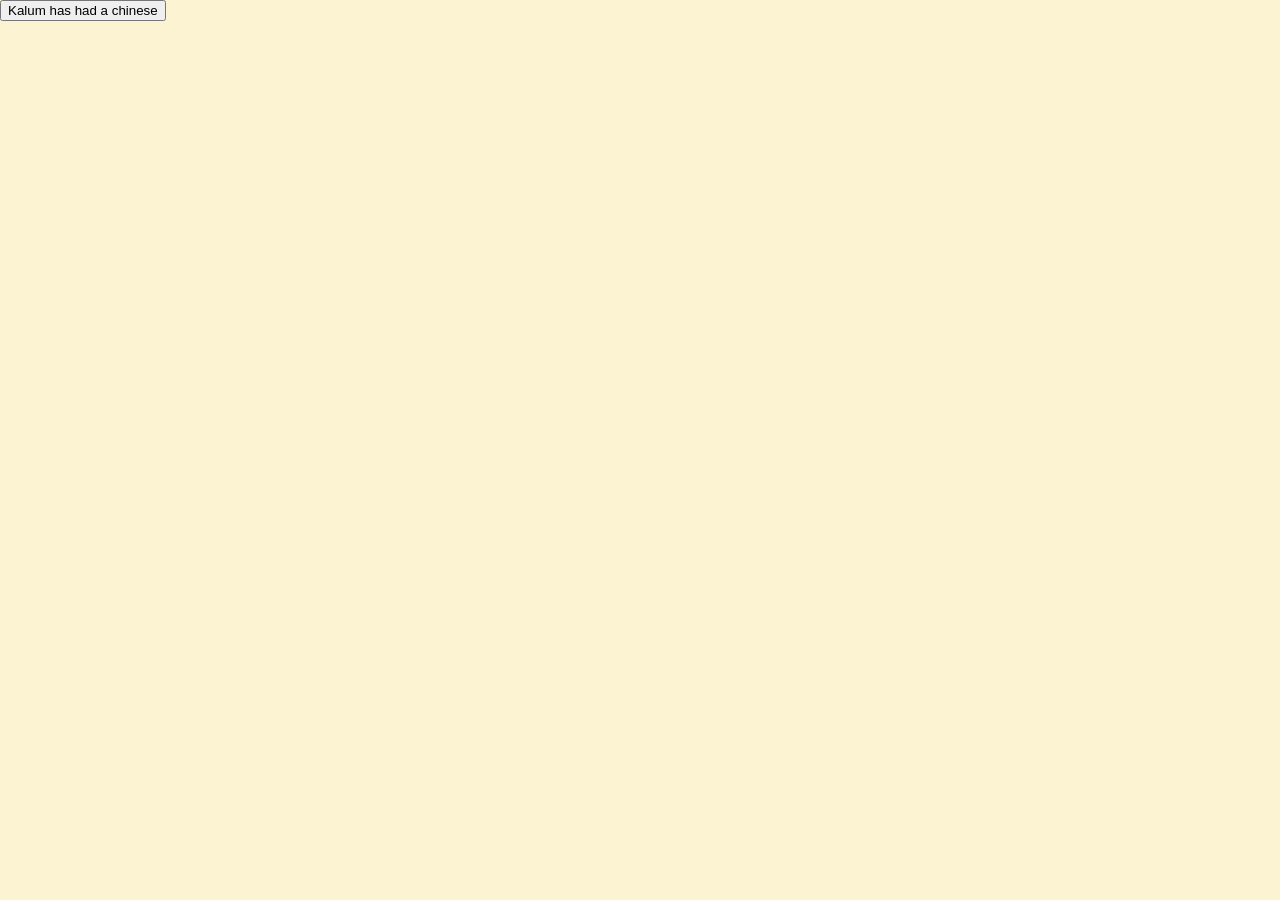
<file: admin.html>
<!DOCTYPE html>
<html lang="en">

<head>
    <meta charset="UTF-8">
    <meta name="viewport" content="width=device-width, initial-scale=1.0">
    <title>Admin - Kalum's Chinese Tracker</title>
    <link rel="shortcut icon" href="images/favicon.ico" type="image/x-icon" />
    <link rel="stylesheet" href="style.css">
    <link rel="preload" href="assets/ChineseDragon-Regular.woff2" as="font" type="font/woff2" crossorigin>
    <meta property="og:type" content="article" />
    <meta property="og:title" content="Kalum's Chinese Tracker" />
    <meta property="og:description" content="Shoutout to Hellen Wong and the gang." />
    <meta property="og:url" content="http://chickenball.co.uk" />
    <meta property="og:image" content="http://chickenball.co.uk/images/kalum.png" />
</head>

<body>
    <button id="adminButton">Kalum has had a chinese</button>

    <script src="admin.js"></script>
</body>

</html>
</file>
<file: style.css>
@font-face {
  font-family: 'Chinese Dragon';
  src: url('assets/ChineseDragon-Regular.woff2') format('woff2'),
    url('assets/ChineseDragon-Regular.woff') format('woff');
  font-weight: normal;
  font-style: normal;
  font-display: swap;
}

html,
body {
  height: 100%;
  margin: 0;
  padding: 0;
  overflow: hidden;
}

body {
  font-family: Arial, sans-serif;
  background-color: #fcf3d2;
}

.content {
  flex: 1;
  display: flex;
  flex-direction: column;
  align-items: center;
}

h1 {
  font-family: 'Chinese Dragon';
  font-weight: normal;
  font-size: 69px;
  margin: 20px;
}

a {
  color: rgb(215, 44, 44);
}

#main-image {
  width: 30%;
  height: auto;
}

#scare-image {
  display: none
}

#counter {
  font-size: 20px;
  margin: 20px;
}

#hidden-input {
  position: fixed;
  bottom: 0;
  left: 0;
  width: 1px;
  height: 1px;
  opacity: 0;
}

.footer {
  background-color: #333;
  text-align: center;
  color: white;
  padding: 15px;
  position: fixed;
  bottom: 0;
  width: 100%;
}


/* Raining Chickenball Effect */
.chickenball {
  position: absolute;
  width: 25px;
  /* Adjust as needed */
  height: 20px;
  /* Adjust as needed */
  background-image: url('images/chickenball.png');
  background-size: cover;
  animation: fall linear infinite;
}

@keyframes fall {
  to {
    transform: translateY(100vh);
  }
}
</file>
